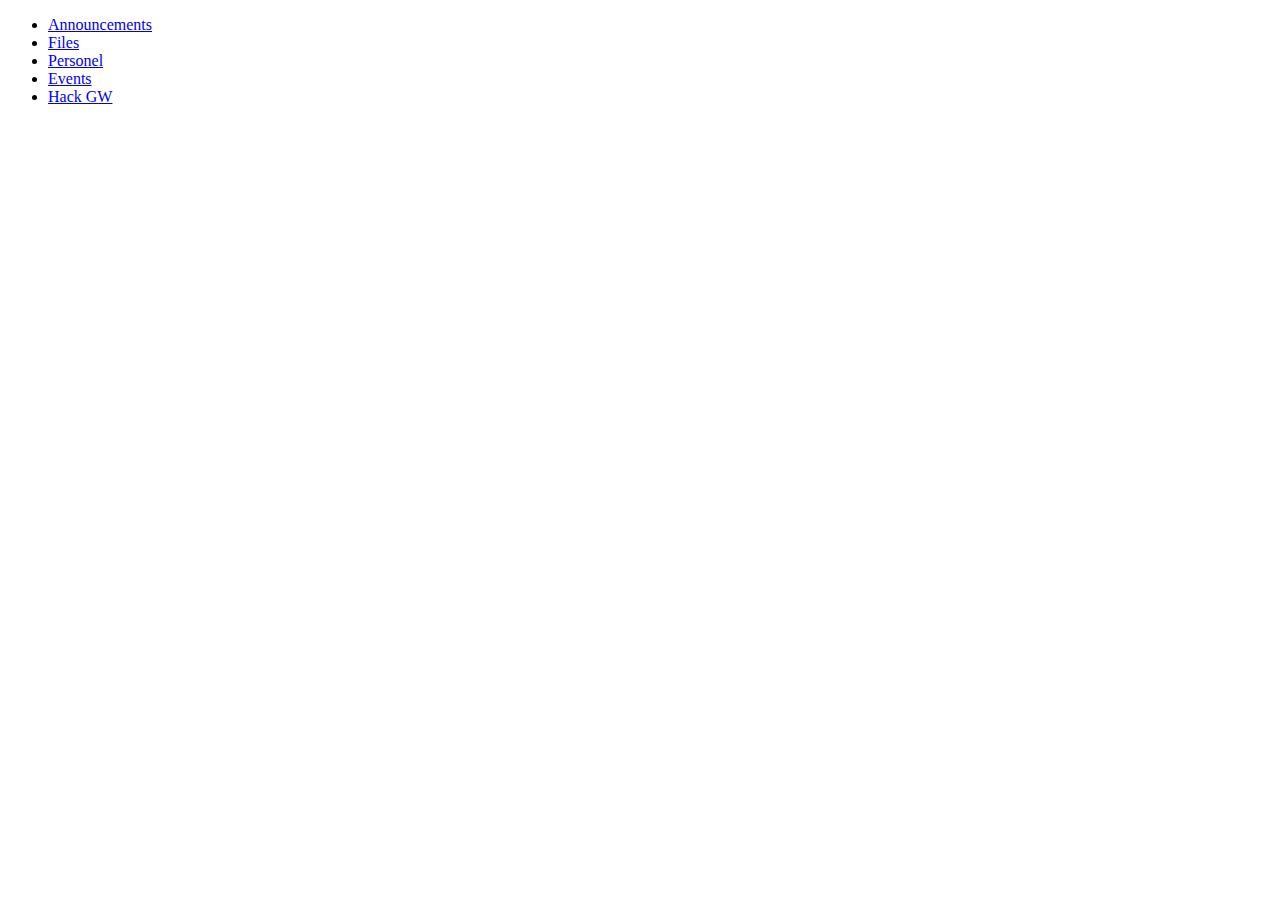
<file: workspace 3/index.html>
<!DOCTYPE html>
<html>
    <head>
        <title> index</title>
         <!--<link href="main.css" rel="stylesheet">-->
    
    <link rel="stylesheet" href="http://s3.amazonaws.com/codecademy-content/courses/ltp/css/bootstrap.css">
    <link rel="stylesheet" href="main.css">
    
    </head>
    <body>
            <!-- good looking stuff. Navigation Bar -->
            <div class="nav">
      <div class="container">
        <ul class="pull-left">
            <li><a href="#">Announcements</a></li>
          <li><a href="#">Files</a></li>
          <li><a href="#">Personel</a></li>
          <li><a href="#">Events</a></li>
          <li><a href="hacks.html">Hack GW</a></li>
        </ul>
      </div>
    </div>
    </body>
</html>
</file>
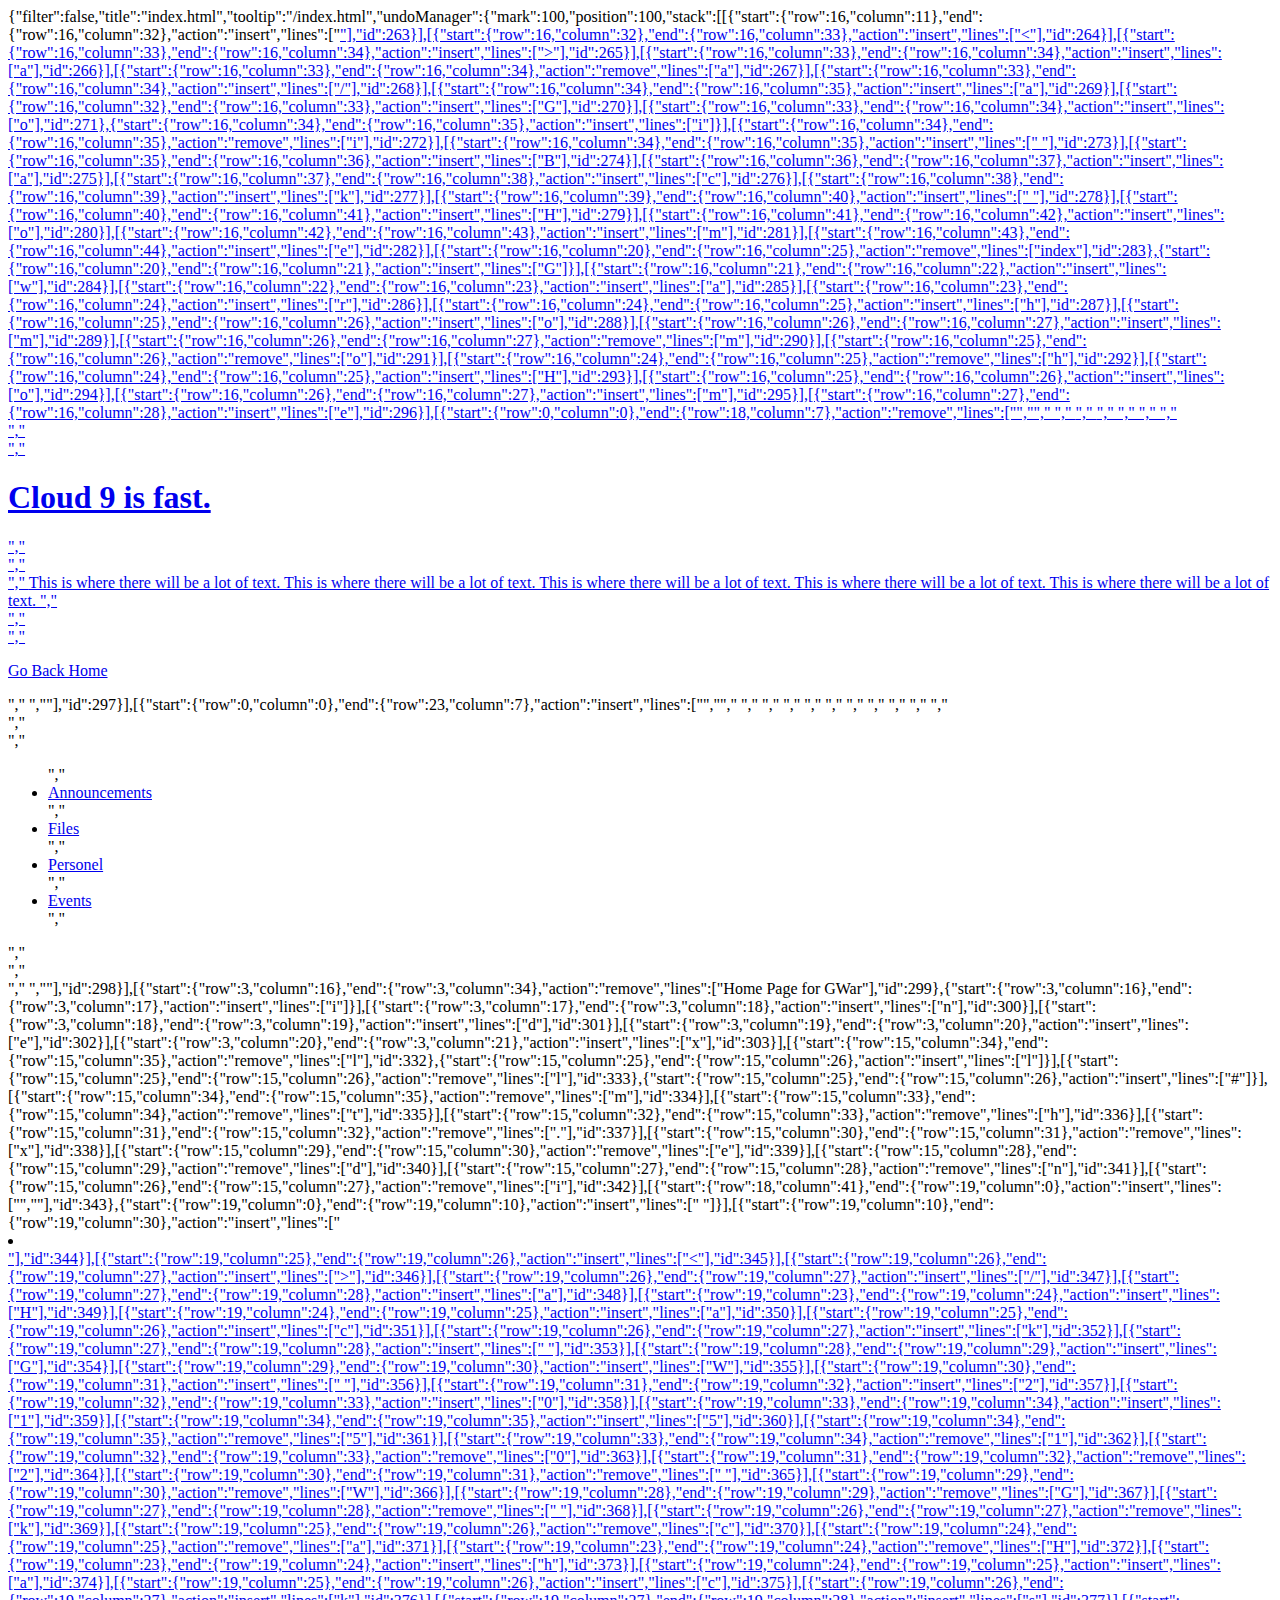
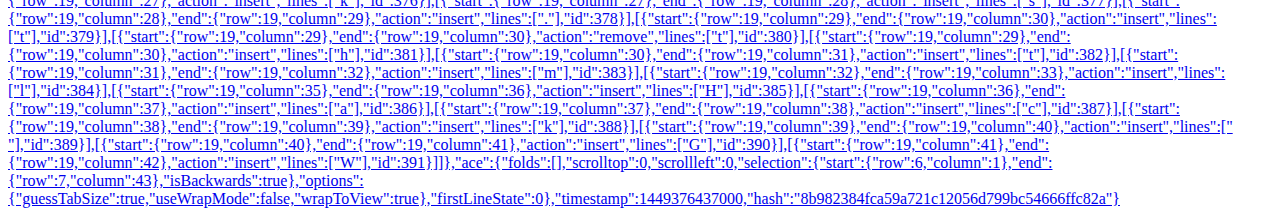
<file: workspace 3/.c9/metadata/workspace/index.html>
{"filter":false,"title":"index.html","tooltip":"/index.html","undoManager":{"mark":100,"position":100,"stack":[[{"start":{"row":16,"column":11},"end":{"row":16,"column":32},"action":"insert","lines":["<a href=\"index.html\">"],"id":263}],[{"start":{"row":16,"column":32},"end":{"row":16,"column":33},"action":"insert","lines":["<"],"id":264}],[{"start":{"row":16,"column":33},"end":{"row":16,"column":34},"action":"insert","lines":[">"],"id":265}],[{"start":{"row":16,"column":33},"end":{"row":16,"column":34},"action":"insert","lines":["a"],"id":266}],[{"start":{"row":16,"column":33},"end":{"row":16,"column":34},"action":"remove","lines":["a"],"id":267}],[{"start":{"row":16,"column":33},"end":{"row":16,"column":34},"action":"insert","lines":["/"],"id":268}],[{"start":{"row":16,"column":34},"end":{"row":16,"column":35},"action":"insert","lines":["a"],"id":269}],[{"start":{"row":16,"column":32},"end":{"row":16,"column":33},"action":"insert","lines":["G"],"id":270}],[{"start":{"row":16,"column":33},"end":{"row":16,"column":34},"action":"insert","lines":["o"],"id":271},{"start":{"row":16,"column":34},"end":{"row":16,"column":35},"action":"insert","lines":["i"]}],[{"start":{"row":16,"column":34},"end":{"row":16,"column":35},"action":"remove","lines":["i"],"id":272}],[{"start":{"row":16,"column":34},"end":{"row":16,"column":35},"action":"insert","lines":[" "],"id":273}],[{"start":{"row":16,"column":35},"end":{"row":16,"column":36},"action":"insert","lines":["B"],"id":274}],[{"start":{"row":16,"column":36},"end":{"row":16,"column":37},"action":"insert","lines":["a"],"id":275}],[{"start":{"row":16,"column":37},"end":{"row":16,"column":38},"action":"insert","lines":["c"],"id":276}],[{"start":{"row":16,"column":38},"end":{"row":16,"column":39},"action":"insert","lines":["k"],"id":277}],[{"start":{"row":16,"column":39},"end":{"row":16,"column":40},"action":"insert","lines":[" "],"id":278}],[{"start":{"row":16,"column":40},"end":{"row":16,"column":41},"action":"insert","lines":["H"],"id":279}],[{"start":{"row":16,"column":41},"end":{"row":16,"column":42},"action":"insert","lines":["o"],"id":280}],[{"start":{"row":16,"column":42},"end":{"row":16,"column":43},"action":"insert","lines":["m"],"id":281}],[{"start":{"row":16,"column":43},"end":{"row":16,"column":44},"action":"insert","lines":["e"],"id":282}],[{"start":{"row":16,"column":20},"end":{"row":16,"column":25},"action":"remove","lines":["index"],"id":283},{"start":{"row":16,"column":20},"end":{"row":16,"column":21},"action":"insert","lines":["G"]}],[{"start":{"row":16,"column":21},"end":{"row":16,"column":22},"action":"insert","lines":["w"],"id":284}],[{"start":{"row":16,"column":22},"end":{"row":16,"column":23},"action":"insert","lines":["a"],"id":285}],[{"start":{"row":16,"column":23},"end":{"row":16,"column":24},"action":"insert","lines":["r"],"id":286}],[{"start":{"row":16,"column":24},"end":{"row":16,"column":25},"action":"insert","lines":["h"],"id":287}],[{"start":{"row":16,"column":25},"end":{"row":16,"column":26},"action":"insert","lines":["o"],"id":288}],[{"start":{"row":16,"column":26},"end":{"row":16,"column":27},"action":"insert","lines":["m"],"id":289}],[{"start":{"row":16,"column":26},"end":{"row":16,"column":27},"action":"remove","lines":["m"],"id":290}],[{"start":{"row":16,"column":25},"end":{"row":16,"column":26},"action":"remove","lines":["o"],"id":291}],[{"start":{"row":16,"column":24},"end":{"row":16,"column":25},"action":"remove","lines":["h"],"id":292}],[{"start":{"row":16,"column":24},"end":{"row":16,"column":25},"action":"insert","lines":["H"],"id":293}],[{"start":{"row":16,"column":25},"end":{"row":16,"column":26},"action":"insert","lines":["o"],"id":294}],[{"start":{"row":16,"column":26},"end":{"row":16,"column":27},"action":"insert","lines":["m"],"id":295}],[{"start":{"row":16,"column":27},"end":{"row":16,"column":28},"action":"insert","lines":["e"],"id":296}],[{"start":{"row":0,"column":0},"end":{"row":18,"column":7},"action":"remove","lines":["<!DOCTYPE html>","<html>","    <head>","        <title>Practice </title>","        <link href=\"main.css\" rel=\"stylesheet\">","    </head>","    ","    <body>","        <div class=\"Page\">","        <div class=\"Titlebox\">","            <h1>Cloud 9 is fast.</h1>","        </div>","        <div class=\"Body\">","        <p1>This is where there will be a lot of text.  This is where there will be a lot of text.  This is where there will be a lot of text.  This is where there will be a lot of text.  This is where there will be a lot of text.  </p1>","        </div>","        </div>","        <p><a href=\"GwarHome.html\">Go Back Home</a></p>","    </body>","</html>"],"id":297}],[{"start":{"row":0,"column":0},"end":{"row":23,"column":7},"action":"insert","lines":["<!DOCTYPE html>","<html>","    <head>","        <title> Home Page for GWar</title>","         <!--<link href=\"main.css\" rel=\"stylesheet\">-->","    ","    <link rel=\"stylesheet\" href=\"http://s3.amazonaws.com/codecademy-content/courses/ltp/css/bootstrap.css\">","    <link rel=\"stylesheet\" href=\"main.css\">","    ","    </head>","    <body>","            <!-- good looking stuff. Navigation Bar -->","            <div class=\"nav\">","      <div class=\"container\">","        <ul class=\"pull-left\">","            <li><a href=\"index.html\">Announcements</a></li>","          <li><a href=\"#\">Files</a></li>","          <li><a href=\"#\">Personel</a></li>","          <li><a href=\"#\">Events</a></li>","        </ul>","      </div>","    </div>","    </body>","</html>"],"id":298}],[{"start":{"row":3,"column":16},"end":{"row":3,"column":34},"action":"remove","lines":["Home Page for GWar"],"id":299},{"start":{"row":3,"column":16},"end":{"row":3,"column":17},"action":"insert","lines":["i"]}],[{"start":{"row":3,"column":17},"end":{"row":3,"column":18},"action":"insert","lines":["n"],"id":300}],[{"start":{"row":3,"column":18},"end":{"row":3,"column":19},"action":"insert","lines":["d"],"id":301}],[{"start":{"row":3,"column":19},"end":{"row":3,"column":20},"action":"insert","lines":["e"],"id":302}],[{"start":{"row":3,"column":20},"end":{"row":3,"column":21},"action":"insert","lines":["x"],"id":303}],[{"start":{"row":15,"column":34},"end":{"row":15,"column":35},"action":"remove","lines":["l"],"id":332},{"start":{"row":15,"column":25},"end":{"row":15,"column":26},"action":"insert","lines":["l"]}],[{"start":{"row":15,"column":25},"end":{"row":15,"column":26},"action":"remove","lines":["l"],"id":333},{"start":{"row":15,"column":25},"end":{"row":15,"column":26},"action":"insert","lines":["#"]}],[{"start":{"row":15,"column":34},"end":{"row":15,"column":35},"action":"remove","lines":["m"],"id":334}],[{"start":{"row":15,"column":33},"end":{"row":15,"column":34},"action":"remove","lines":["t"],"id":335}],[{"start":{"row":15,"column":32},"end":{"row":15,"column":33},"action":"remove","lines":["h"],"id":336}],[{"start":{"row":15,"column":31},"end":{"row":15,"column":32},"action":"remove","lines":["."],"id":337}],[{"start":{"row":15,"column":30},"end":{"row":15,"column":31},"action":"remove","lines":["x"],"id":338}],[{"start":{"row":15,"column":29},"end":{"row":15,"column":30},"action":"remove","lines":["e"],"id":339}],[{"start":{"row":15,"column":28},"end":{"row":15,"column":29},"action":"remove","lines":["d"],"id":340}],[{"start":{"row":15,"column":27},"end":{"row":15,"column":28},"action":"remove","lines":["n"],"id":341}],[{"start":{"row":15,"column":26},"end":{"row":15,"column":27},"action":"remove","lines":["i"],"id":342}],[{"start":{"row":18,"column":41},"end":{"row":19,"column":0},"action":"insert","lines":["",""],"id":343},{"start":{"row":19,"column":0},"end":{"row":19,"column":10},"action":"insert","lines":["          "]}],[{"start":{"row":19,"column":10},"end":{"row":19,"column":30},"action":"insert","lines":["<li><a href=\"\"></li>"],"id":344}],[{"start":{"row":19,"column":25},"end":{"row":19,"column":26},"action":"insert","lines":["<"],"id":345}],[{"start":{"row":19,"column":26},"end":{"row":19,"column":27},"action":"insert","lines":[">"],"id":346}],[{"start":{"row":19,"column":26},"end":{"row":19,"column":27},"action":"insert","lines":["/"],"id":347}],[{"start":{"row":19,"column":27},"end":{"row":19,"column":28},"action":"insert","lines":["a"],"id":348}],[{"start":{"row":19,"column":23},"end":{"row":19,"column":24},"action":"insert","lines":["H"],"id":349}],[{"start":{"row":19,"column":24},"end":{"row":19,"column":25},"action":"insert","lines":["a"],"id":350}],[{"start":{"row":19,"column":25},"end":{"row":19,"column":26},"action":"insert","lines":["c"],"id":351}],[{"start":{"row":19,"column":26},"end":{"row":19,"column":27},"action":"insert","lines":["k"],"id":352}],[{"start":{"row":19,"column":27},"end":{"row":19,"column":28},"action":"insert","lines":[" "],"id":353}],[{"start":{"row":19,"column":28},"end":{"row":19,"column":29},"action":"insert","lines":["G"],"id":354}],[{"start":{"row":19,"column":29},"end":{"row":19,"column":30},"action":"insert","lines":["W"],"id":355}],[{"start":{"row":19,"column":30},"end":{"row":19,"column":31},"action":"insert","lines":[" "],"id":356}],[{"start":{"row":19,"column":31},"end":{"row":19,"column":32},"action":"insert","lines":["2"],"id":357}],[{"start":{"row":19,"column":32},"end":{"row":19,"column":33},"action":"insert","lines":["0"],"id":358}],[{"start":{"row":19,"column":33},"end":{"row":19,"column":34},"action":"insert","lines":["1"],"id":359}],[{"start":{"row":19,"column":34},"end":{"row":19,"column":35},"action":"insert","lines":["5"],"id":360}],[{"start":{"row":19,"column":34},"end":{"row":19,"column":35},"action":"remove","lines":["5"],"id":361}],[{"start":{"row":19,"column":33},"end":{"row":19,"column":34},"action":"remove","lines":["1"],"id":362}],[{"start":{"row":19,"column":32},"end":{"row":19,"column":33},"action":"remove","lines":["0"],"id":363}],[{"start":{"row":19,"column":31},"end":{"row":19,"column":32},"action":"remove","lines":["2"],"id":364}],[{"start":{"row":19,"column":30},"end":{"row":19,"column":31},"action":"remove","lines":[" "],"id":365}],[{"start":{"row":19,"column":29},"end":{"row":19,"column":30},"action":"remove","lines":["W"],"id":366}],[{"start":{"row":19,"column":28},"end":{"row":19,"column":29},"action":"remove","lines":["G"],"id":367}],[{"start":{"row":19,"column":27},"end":{"row":19,"column":28},"action":"remove","lines":[" "],"id":368}],[{"start":{"row":19,"column":26},"end":{"row":19,"column":27},"action":"remove","lines":["k"],"id":369}],[{"start":{"row":19,"column":25},"end":{"row":19,"column":26},"action":"remove","lines":["c"],"id":370}],[{"start":{"row":19,"column":24},"end":{"row":19,"column":25},"action":"remove","lines":["a"],"id":371}],[{"start":{"row":19,"column":23},"end":{"row":19,"column":24},"action":"remove","lines":["H"],"id":372}],[{"start":{"row":19,"column":23},"end":{"row":19,"column":24},"action":"insert","lines":["h"],"id":373}],[{"start":{"row":19,"column":24},"end":{"row":19,"column":25},"action":"insert","lines":["a"],"id":374}],[{"start":{"row":19,"column":25},"end":{"row":19,"column":26},"action":"insert","lines":["c"],"id":375}],[{"start":{"row":19,"column":26},"end":{"row":19,"column":27},"action":"insert","lines":["k"],"id":376}],[{"start":{"row":19,"column":27},"end":{"row":19,"column":28},"action":"insert","lines":["s"],"id":377}],[{"start":{"row":19,"column":28},"end":{"row":19,"column":29},"action":"insert","lines":["."],"id":378}],[{"start":{"row":19,"column":29},"end":{"row":19,"column":30},"action":"insert","lines":["t"],"id":379}],[{"start":{"row":19,"column":29},"end":{"row":19,"column":30},"action":"remove","lines":["t"],"id":380}],[{"start":{"row":19,"column":29},"end":{"row":19,"column":30},"action":"insert","lines":["h"],"id":381}],[{"start":{"row":19,"column":30},"end":{"row":19,"column":31},"action":"insert","lines":["t"],"id":382}],[{"start":{"row":19,"column":31},"end":{"row":19,"column":32},"action":"insert","lines":["m"],"id":383}],[{"start":{"row":19,"column":32},"end":{"row":19,"column":33},"action":"insert","lines":["l"],"id":384}],[{"start":{"row":19,"column":35},"end":{"row":19,"column":36},"action":"insert","lines":["H"],"id":385}],[{"start":{"row":19,"column":36},"end":{"row":19,"column":37},"action":"insert","lines":["a"],"id":386}],[{"start":{"row":19,"column":37},"end":{"row":19,"column":38},"action":"insert","lines":["c"],"id":387}],[{"start":{"row":19,"column":38},"end":{"row":19,"column":39},"action":"insert","lines":["k"],"id":388}],[{"start":{"row":19,"column":39},"end":{"row":19,"column":40},"action":"insert","lines":[" "],"id":389}],[{"start":{"row":19,"column":40},"end":{"row":19,"column":41},"action":"insert","lines":["G"],"id":390}],[{"start":{"row":19,"column":41},"end":{"row":19,"column":42},"action":"insert","lines":["W"],"id":391}]]},"ace":{"folds":[],"scrolltop":0,"scrollleft":0,"selection":{"start":{"row":6,"column":1},"end":{"row":7,"column":43},"isBackwards":true},"options":{"guessTabSize":true,"useWrapMode":false,"wrapToView":true},"firstLineState":0},"timestamp":1449376437000,"hash":"8b982384fca59a721c12056d799bc54666ffc82a"}
</file>
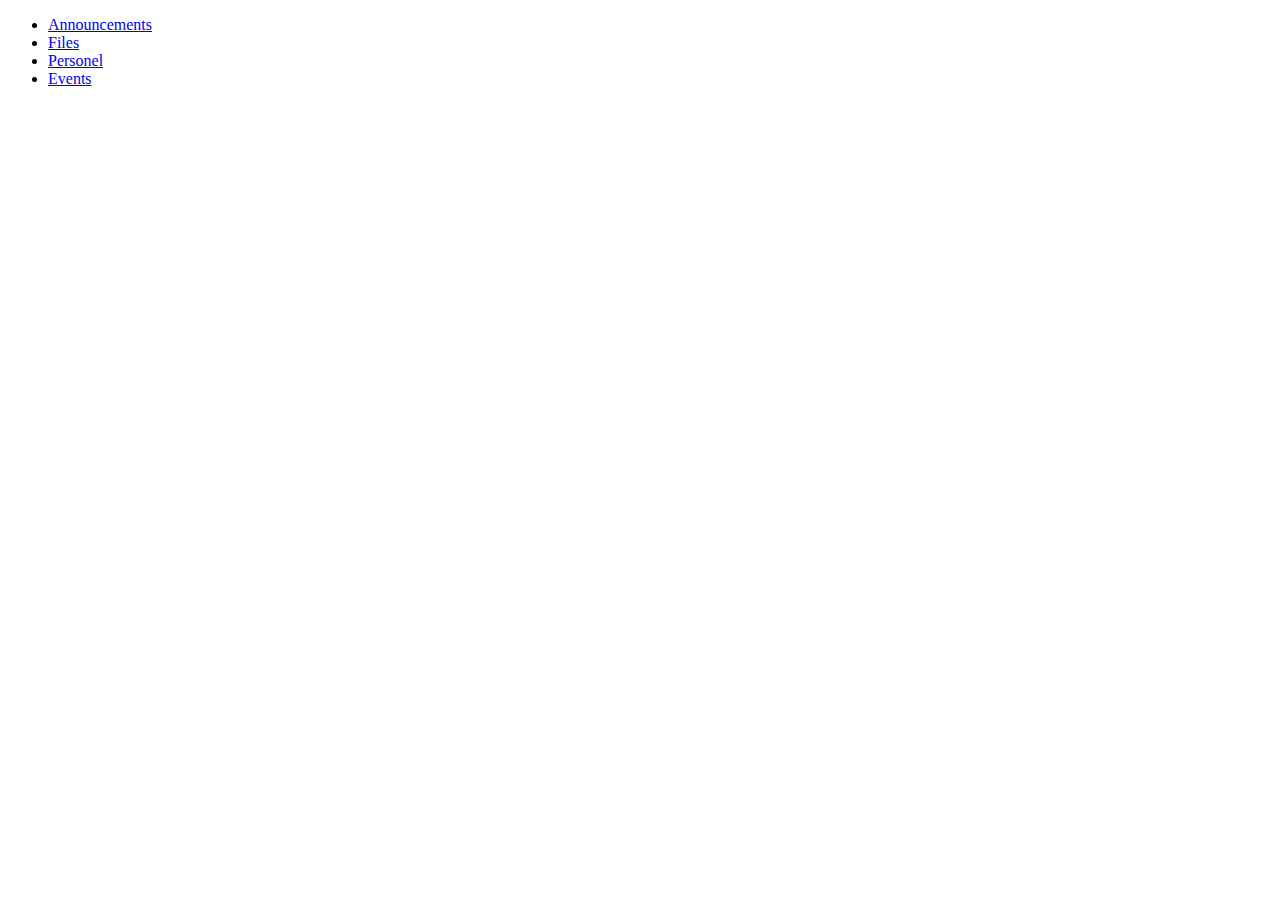
<file: workspace 3/GwarHome.html>
<!DOCTYPE html>
<html>
    <head>
        <title> Home Page for GWar</title>
         <!--<link href="main.css" rel="stylesheet">-->
    
    <link rel="stylesheet" href="http://s3.amazonaws.com/codecademy-content/courses/ltp/css/bootstrap.css">
    <link rel="stylesheet" href="main.css">
    
    </head>
    <body>
            <!-- good looking stuff. Navigation Bar -->
            <div class="nav">
      <div class="container">
        <ul class="pull-left">
            <li><a href="index.html">Announcements</a></li>
          <li><a href="#">Files</a></li>
          <li><a href="#">Personel</a></li>
          <li><a href="#">Events</a></li>
        </ul>
      </div>
    </div>
    </body>
</html>
</file>
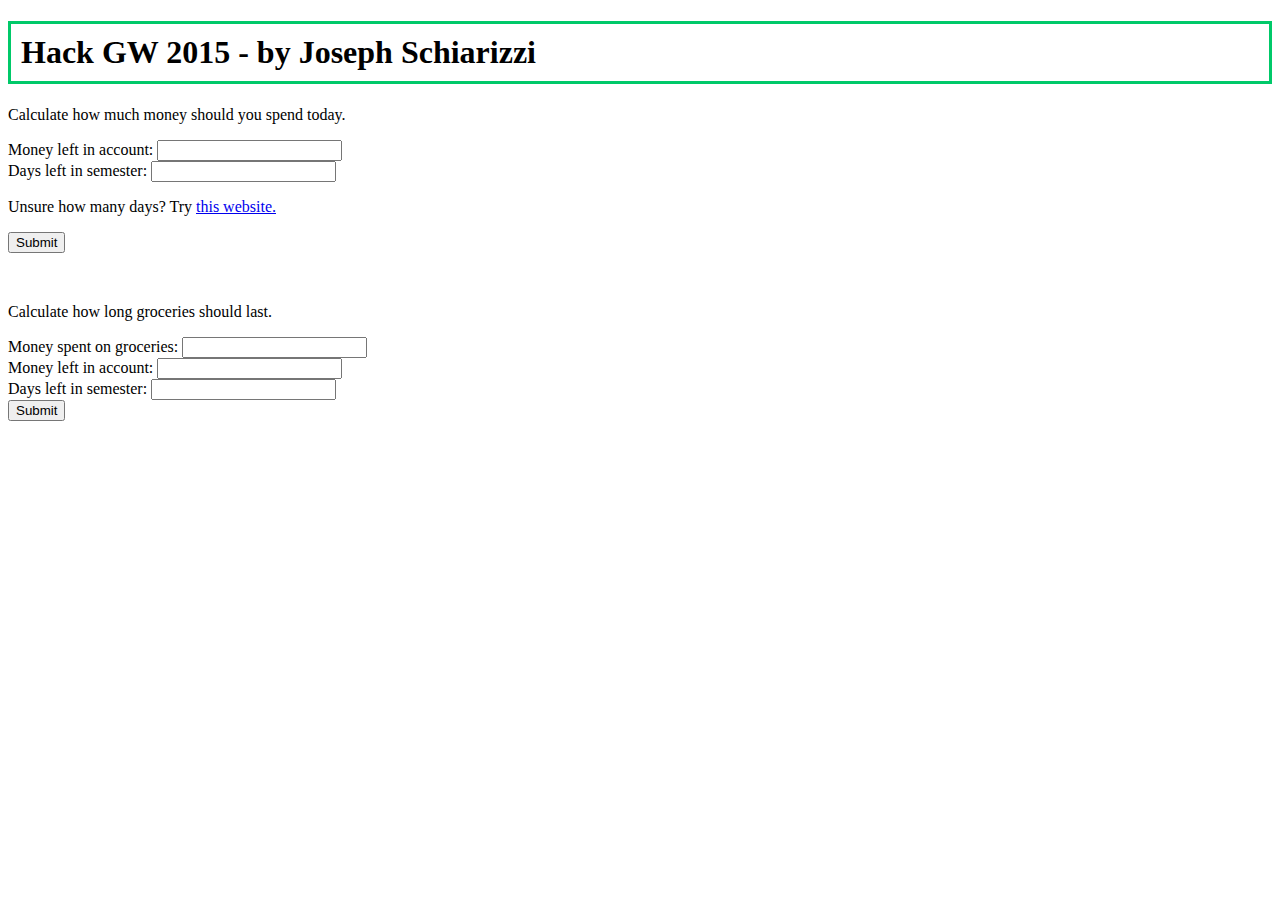
<file: workspace 3/hacks.html>
<!DOCTYPE html>
<html>
    <head>
        <title>Hack GW </title>
        
    <link rel="stylesheet" href="http://s3.amazonaws.com/codecademy-content/courses/ltp/css/bootstrap.css">
    <link rel="stylesheet" href="main.css">
        
    </head>
    
    <script type="text/javascript">
function CalcPer(){
   var data = document.getElementById("form");
   var per = data.elements[0].value / data.elements[1].value;
   var text = "";
   per = per.toFixed(2);
   text += "You should spend $" + per + " per day." + "<br>";
   
   if(per >= 100){
       text += "You should eat some prime rib and veal cutlets.";
   }else if(per >= 25){
       text += "You should eat a sandwich from Jetties. Call (202) 380-9272";
   }else if(per >= 15){
       text += "You should eat some Chinese Food at One Fish, Two Fish. Call (202) 822-0977";
   }else if(per >= 10){
       text += "You should eat some burritos from Baja Fresh. Call (202) 380-9272";
   }else if(per >=5){
       text += "You should eat some Peanut Butter & Jelly sandwiches";
   }else if(per > 1){
       text += "You should start rationing food.";
   }else if(per > 0){
       text += "You should eat a peanut."
   }else if(per ==0){
       text += "You should eat some air."
   }
   else if(per < 0){
       text += "You should get out of debt.";
   }
   document.getElementById("Spendresult").innerHTML = text;
}

function CalcLast(){
    var info = document.getElementById("form2");
    var left = 1; left = info.elements[1].value;
    var total = 1; total = info.elements[0].value; 
    total = +info.elements[1].value + +info.elements[0].value;
    total = left/total * info.elements[2].value;
    total = +info.elements[2].value - total;
    total = total.toFixed(2);
    
    
    var text = "";
     
    text+= "$" + info.elements[0].value +  " of groceries should last you " + total + " days.";
    document.getElementById("groceriesResult").innerHTML = text;
    
}
</script>
    
    <body>
            <h1>Hack GW 2015 - by Joseph Schiarizzi</h1>
            <p>Calculate how much money should you spend today.</p>
            <form id="form" action="javascript:CalcPer();">
                Money left in account:  <input type="number" name="first_name" />
                <br>
                Days left in semester:    <input type="number" name="last_name" />
                <p>Unsure how many days? Try <a href="http://days.to/until/18-december">this website.</a></p>
                <input type="submit" name="submit" value="Submit" />
            </form>
            <p id="Spendresult"></p>
            
            <br>
            
            <p>Calculate how long groceries should last.</p>
             <form id="form2" action="javascript:CalcLast();">
              Money spent on groceries:  <input type="number" name="spent" />
              <br>
              Money left in account:  <input type="number" name="cashleft" />
              <br>
              Days left in semester:    <input type="number" name="time" />
              <br>
                <input type="submit" name="submit" value="Submit" />
            </form>
            <p id="groceriesResult"></p>
            <br>
    </body>
</html>
</file>
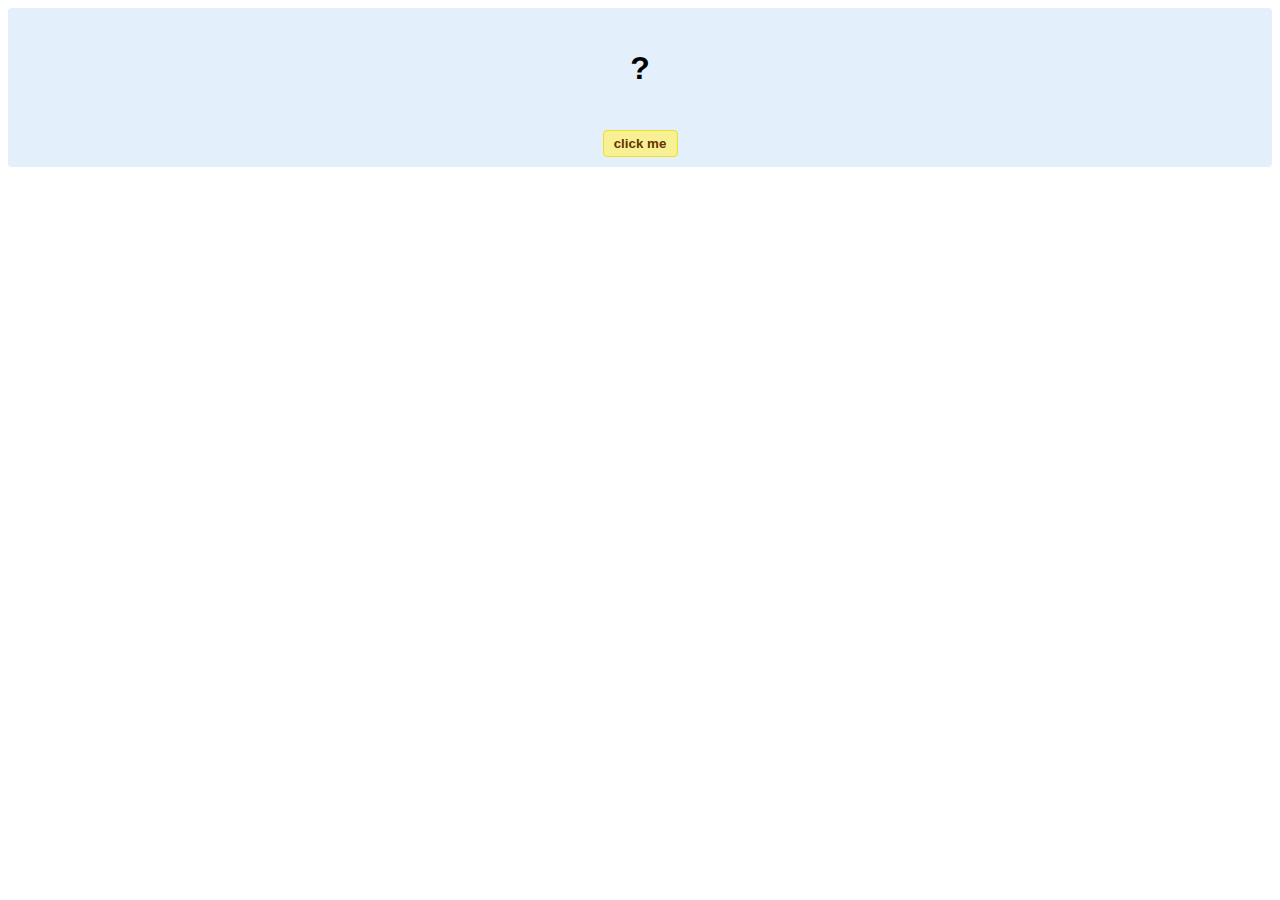
<file: workspace 3/hello-world.html>
<!DOCTYPE html>
<!-- HTML5 Hello world by kirupa - http://www.kirupa.com/html5/getting_your_feet_wet_html5_pg1.htm -->
<html lang="en-us">

<head>
<meta charset="utf-8">
<title>Hello...</title>
<style type="text/css">
#mainContent {
	font-family: Arial, Helvetica, sans-serif;
	font-size: xx-large;
	font-weight: bold;
	background-color: #E3F0FB;
	border-radius: 4px;
	padding: 10px;
	text-align: center;
}
.buttonStyle {
	border-radius: 4px;
	border: thin solid #F0E020;
	padding: 5px;
	background-color: #F8F094;
	font-family: "Segoe UI", Tahoma, Geneva, Verdana, sans-serif;
	font-weight: bold;
	color: #663300;
	width: 75px;
}

.buttonStyle:hover {
	border: thin solid #FFCC00;
	background-color: #FCF9D6;
	color: #996633;
	cursor: pointer;
}
.buttonStyle:active {
	border: thin solid #99CC00;
	background-color: #F5FFD2;
	color: #669900;
	cursor: pointer;
}

</style>
</head>

<body>
<div id="mainContent">
<p id="helloText">?</p>
<button id="clickButton" class="buttonStyle">click me</button>
</div>
<script> 
var myButton = document.getElementById("clickButton");
var myText = document.getElementById("helloText");

myButton.addEventListener('click', doSomething, false)

function doSomething() {
	myText.textContent = "hello, world!";
}
</script>

</body>
</html>
</file>
<file: workspace 3/main.css>
.Titlebox{
    background-color: aqua;

}
Titlebox h1{
        margin-left:auto;
        margin-right:auto;
        text-align: auto;
}
.Body{
    background-color:red;
    height: 400px;
    color: white;
}
h1{
    padding: 10px;
  border: 3px solid #00C969;
  margin-left:auto;
  margin-right:auto;
}
.Page{
    background-image: url("http://i.imgur.com/5by8GJs.jpg");
}
@font-face {
  font-family: 'Shift';
  font-style: normal;
  font-weight: normal;
  src: url("http://s3.amazonaws.com/codecademy-content/courses/ltp/fonts/shift.woff") format("woff");
}
@font-face {
  font-family: 'Shift';
  font-style: normal;
  font-weight: bold;
  src: url("http://s3.amazonaws.com/codecademy-content/courses/ltp/fonts/shift-bold.woff") format("woff");
}
p{
    
}

body{
    background-image: url("http://i.imgur.com/5by8GJs.jpg");
}
</file>
